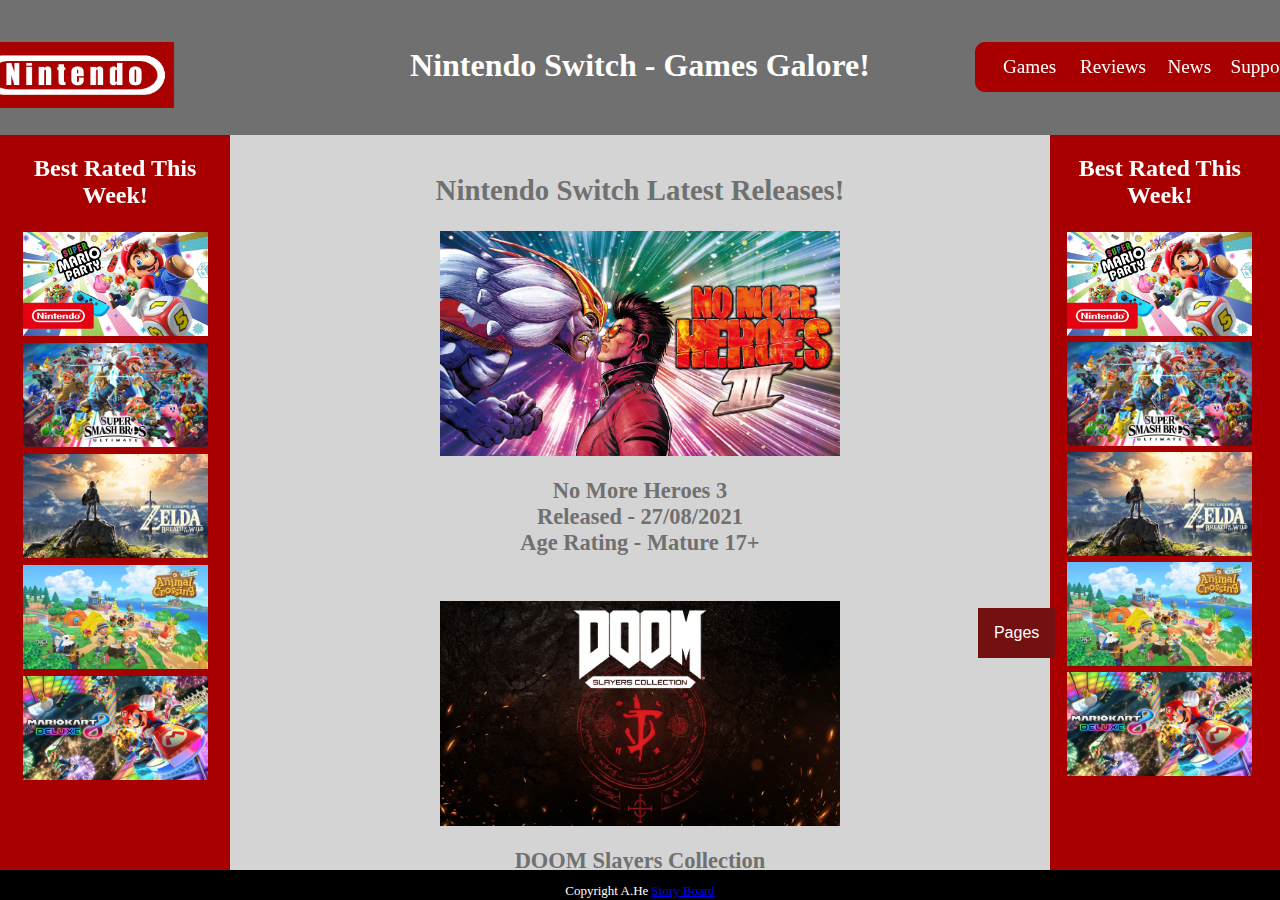
<file: index.html>
<!DOCTYPE html>
<html lang="en">
<head>
    <meta charset="UTF-8">
    <meta http-equiv="X-UA-Compatible" content="IE=edge">
    <meta name="viewport" content="width=device-width, initial-scale=1.0">
    <link rel="favicon icon" href="favicon.png" type="image/gif" sizes="16x16">
    <title>Nintendo Switch Games Galore!</title>
    <link rel="stylesheet" href="mystyle1.css">

<! --- header --->    
<body>
    <div class=wrapper>
        <div class="header">
            <center>
                <h1 id="title">Nintendo Switch - Games Galore!</h1>
            </center>
            <p>
                <a href="index.html">
                 <img src="logo.png" alt="" width=200px; id="logo">
                </a>

                <div class="pages">
                    <img src="pages.png" alt="" width=350px; id="pages">
                    <a href="GamesPage.html"><div class="Games">Games</div></a>
                    <a href="ReviewsPage.html"><div class="Reviews">Reviews</div></a>
                    <a href="NewsPage.html"><div class="News">News</div></a>
                    <a href="SupportPage.html"><div class="Support">Support</div></a>
                
                </div>
            </p>

            <div class="dropdown">
                <button id="myBtn" class="dropbtn">Pages</button>
                    <div id="myDropdown" class="dropdown-content">
                        <a href="index.html">Home</a>
                        <a href="GamesPage.html">Games</a>
                        <a href="ReviewsPage.html">Reviews</a>
                        <a href="NewsPage.html">News</a>
                        <a href="SupportPage.html">Support</a>
                    </div>

               <script>
                    document.getElementById("myBtn").onclick = function() {myFunction()};
                    
                    function myFunction() {
                    document.getElementById("myDropdown").classList.toggle("show");
                    }
                </script>      
        
            </div>

        </div>


        <! --- body --->
        <div class="body">
            <h2>Nintendo Switch Latest Releases!</h2>
            <img src="homeimages/nomoreheros.png" alt="" width=100px; class="center1">
            <h3>No More Heroes 3 <br> Released - 27/08/2021 <br> Age Rating - Mature 17+</h3>
            <br>
            <img src="homeimages/doom.png" alt="" width=100px; class="center1">
            <h3>DOOM Slayers Collection <br> Released - 19/08/2021 <br> Age Rating - Mature 17+</h3>
            <br>
            <img src="homeimages/neo.png" alt="" width=100px; class="center1">
            <h3>NEO: The World Ends with You <br> Released - 27/07/2021 <br> Age Rating - Teen 13+</h3>
            <br>
            <img src="homeimages/samurai.png" alt="" width=100px; class="center1">
            <h3>SAMURAI WARRIORS 5 <br> Released - 27/07/2021 <br> Age Rating - Teen 13+</h3>
            <br>
            <img src="homeimages/sword.png" alt="" width=100px; class="center1">
            <h3>The Legend of Zelda: Skyward Sword HD <br> Released - 16/07/2021 <br> Age Rating - Everyone 10+</h3>
            <br>
            <img src="homeimages/golf.png" alt="" width=100px; class="center1">
            <h3>Mario Golf: Super Rush <br> Released - 25/06/21 <br> Age Rating - Everyone 0+</h3><h2></h2>
            <a href="index.html">Back to Top</a>
            <h3></h3>
            <br>

        </div>


    <! --- sidebars --->
    <div class="leftside" >
        <center>
            <h2 >Best Rated This Week!</h2>
            <img src="sideimages/MarioParty.png" alt="" width="185px"; class="center2">
            <img src="sideimages/SuperSmash.png" alt="" width="185px"; class="center2">
            <img src="sideimages/Zelda.png" alt="" width="185px"; class="center2">
            <img src="sideimages/AnimalCrossing.png" alt="" width="185px"; class="center2">
            <img src="sideimages/MarioKart.png" alt="" width="185px"; class="center2">
        </center>
    </div>

    <div class="rightside">
        <center>
            <h2>Best Rated This Week!</h2> 
            <img src="sideimages/MarioParty.png" alt="" width="185px"; class="center2">
            <img src="sideimages/SuperSmash.png" alt="" width="185px"; class="center2">
            <img src="sideimages/Zelda.png" alt="" width="185px"; class="center2">
            <img src="sideimages/AnimalCrossing.png" alt="" width="185px"; class="center2">
            <img src="sideimages/MarioKart.png" alt="" width="185px"; class="center2">
        </center>
    </div>

<! --- footer --->
<div class="footer">
    <p>Copyright A.He <a href="storyboard.html">Story Board</a>
    </p>
</div>


</body>
</html>
</file>
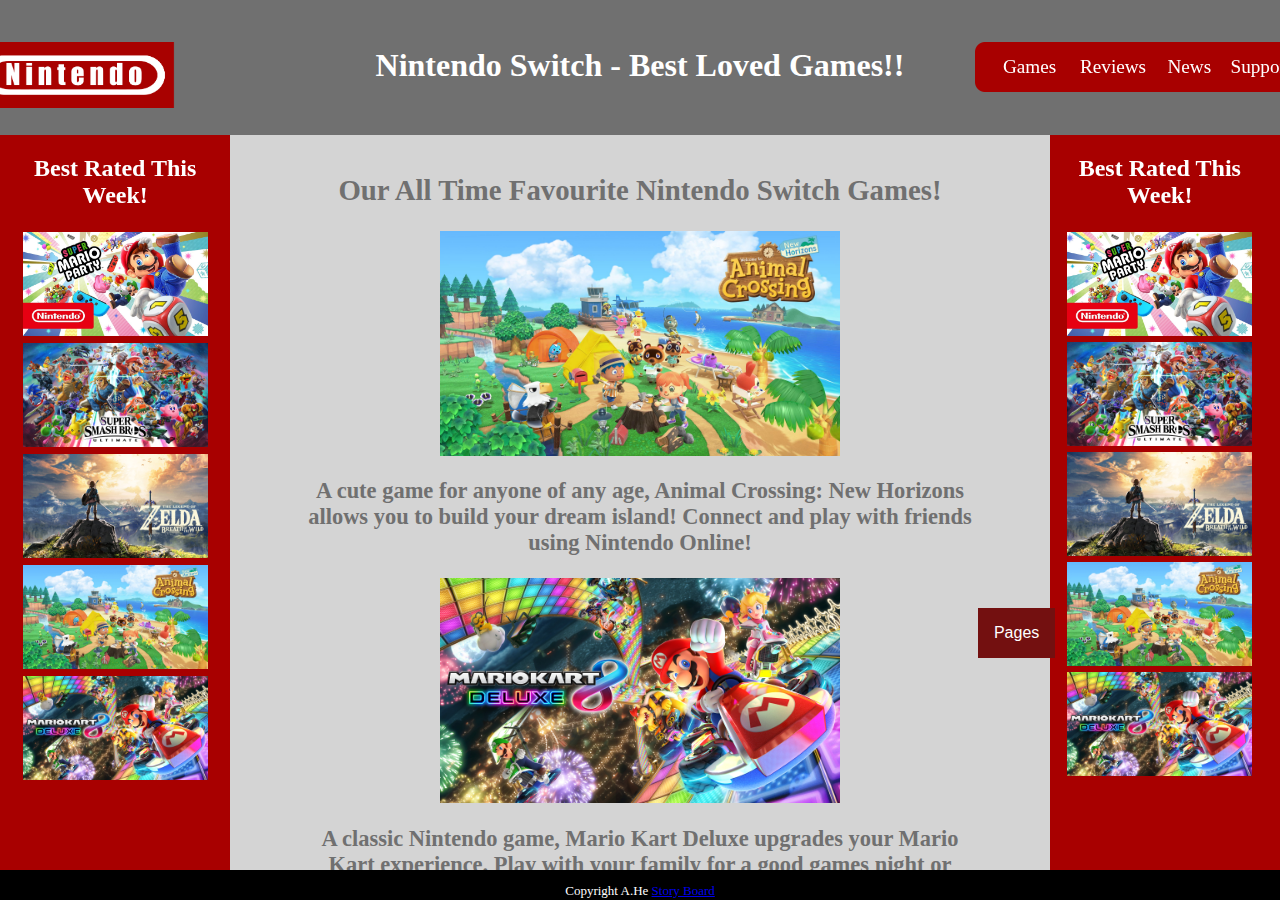
<file: GamesPage.html>
<!DOCTYPE html>
<html lang="en">
<head>
    <meta charset="UTF-8">
    <meta http-equiv="X-UA-Compatible" content="IE=edge">
    <meta name="viewport" content="width=device-width, initial-scale=1.0">
    <link rel="favicon icon" href="favicon.png" type="image/gif" sizes="16x16">
    <title>Nintendo Switch Games Galore!</title>
    <link rel="stylesheet" href="mystyle1.css">

<! --- header --->
<body>
    <div class=wrapper>
        <div class="header">
        <center>
            <h1 id="title">Nintendo Switch - Best Loved Games!!</h1>
        </center>
            <p>
                <a href="index.html">
                 <img src="logo.png" alt="" width=200px; id="logo">
                </a>

                <div class="pages">
                <img src="pages.png" alt="" width=350px; id="pages">
                    <a href="GamesPage.html"><div class="Games">Games</div></a>
                    <a href="ReviewsPage.html"><div class="Reviews">Reviews</div></a>
                    <a href="NewsPage.html"><div class="News">News</div></a>
                    <a href="SupportPage.html"><div class="Support">Support</div></a>
                
                </div>
            </p>

               <div class="dropdown">
                <button id="myBtn" class="dropbtn">Pages</button>
                    <div id="myDropdown" class="dropdown-content">
                        <a href="index.html">Home</a>
                        <a href="GamesPage.html">Games</a>
                        <a href="ReviewsPage.html">Reviews</a>
                        <a href="NewsPage.html">News</a>
                        <a href="SupportPage.html">Support</a>

                    </div>

                <script>
                    document.getElementById("myBtn").onclick = function() {myFunction()};
                    
                    function myFunction() {
                    document.getElementById("myDropdown").classList.toggle("show");
                    }
                </script>       
        
                </div>

        </div>


        <! --- body --->
        <div class="body">
            <h2>Our All Time Favourite Nintendo Switch Games!</h2>
            <img src="gameimages/AnimalCrossing.png" alt="" width=600px; class="center1">
            <h3>A cute game for anyone of any age, Animal Crossing: New Horizons allows you to build your dream island! Connect and play with friends using Nintendo Online!</h3>
            <img src="gameimages/MarioKart.png" alt="" width=600px; class="center1">
            <h3>A classic Nintendo game, Mario Kart Deluxe upgrades your Mario Kart experience. Play with your family for a good games night or compete in world championships!</h3>
            <img src="gameimages/MarioParty.png" alt="" width=600px; class="center1">
            <h3>A family-friendly online boardgame, Super Mario Party offers fun mini-games, quality family time and laughs all around with many different ways to play! </h3>
            <img src="gameimages/Zelda.png" alt="" width=600px; class="center1">
            <h3>Zelda: Breath of the Wild is an adventure game with amazing graphics! Help Link retrieve his memories and kill Calamity Ganon, restoring peace to Hyrule! </h3>
            <img src="gameimages/SuperSmash.png" alt="" width=600px; class="center1">
            <h3>It's everyone for themselves in Super Smash Bros Ultimate. Compete with family and friends in the ultimate tournament or collect spirits to fight the evil Galeem!</h3>
            
            <h2>Mini-Game!</h2>
            <button id="startgame" type="button">Start Game!</button>          
            <canvas id="myCanvas" width="480" height="320"></canvas>
            <script src="button.js"></script> 
            <h3>Press button to start, use arrow keys to move</h3>
            <script src="minigame.js"></script>
            <a href="GamesPage.html">Back to Top</a>
            <h3></h3>
            <br>
        
        </div>

    <! --- sidebars --->
    <div class="leftside" >
        <center>
            <h2 >Best Rated This Week!</h2>
            <img src="sideimages/MarioParty.png" alt="" width="185px"; class="center2">
            <img src="sideimages/SuperSmash.png" alt="" width="185px"; class="center2">
            <img src="sideimages/Zelda.png" alt="" width="185px"; class="center2">
            <img src="sideimages/AnimalCrossing.png" alt="" width="185px"; class="center2">
            <img src="sideimages/MarioKart.png" alt="" width="185px"; class="center2">
        </center>
    </div>

    <div class="rightside">
        <center>
            <h2>Best Rated This Week!</h2> 
            <img src="sideimages/MarioParty.png" alt="" width="185px"; class="center2">
            <img src="sideimages/SuperSmash.png" alt="" width="185px"; class="center2">
            <img src="sideimages/Zelda.png" alt="" width="185px"; class="center2">
            <img src="sideimages/AnimalCrossing.png" alt="" width="185px"; class="center2">
            <img src="sideimages/MarioKart.png" alt="" width="185px"; class="center2">
        </center>
    </div>

<! --- footer --->
<div class="footer">
    <p>Copyright A.He <a href="storyboard.html">Story Board</a>
    </p>
</div>

</body>
</html>
</file>
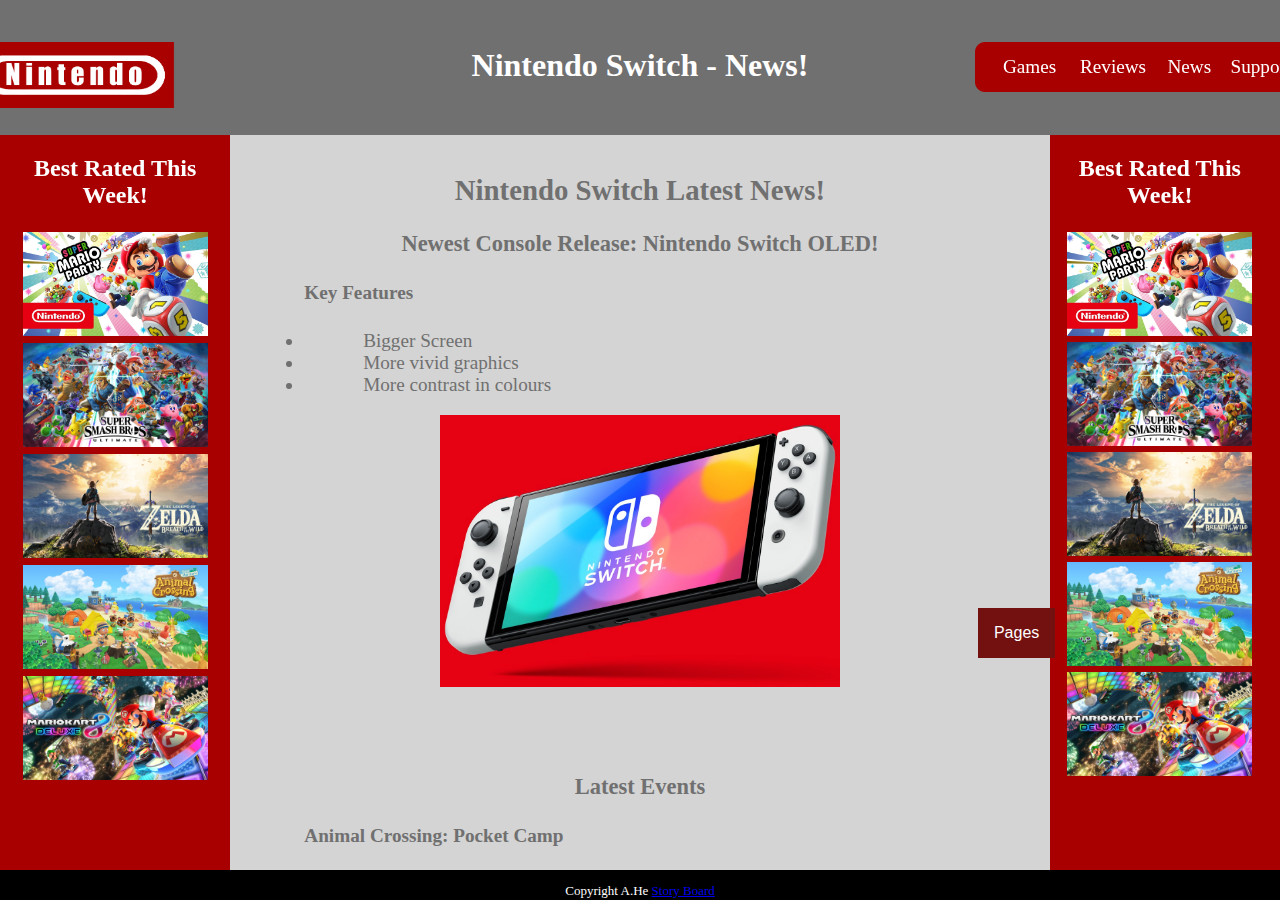
<file: NewsPage.html>
<!DOCTYPE html>
<html lang="en">
<head>
    <meta charset="UTF-8">
    <meta http-equiv="X-UA-Compatible" content="IE=edge">
    <meta name="viewport" content="width=device-width, initial-scale=1.0">
    <link rel="favicon icon" href="favicon.png" type="image/gif" sizes="16x16">
    <title>Nintendo Switch Games Galore!</title>
    <link rel="stylesheet" href="mystyle1.css">

<! --- header --->
<body>
    <div class=wrapper>
        <div class="header">
            <center>
                <h1 id="title">Nintendo Switch - News!</h1>
            </center>
            <p>
                <a href="index.html">
                    <img src="logo.png" alt="" width=200px; id="logo">
                </a>

                <div class="pages">
                    <img src="pages.png" alt="" width=350px; id="pages">
                    <a href="GamesPage.html"><div class="Games">Games</div></a>
                    <a href="ReviewsPage.html"><div class="Reviews">Reviews</div></a>
                    <a href="NewsPage.html"><div class="News">News</div></a>
                    <a href="SupportPage.html"><div class="Support">Support</div></a>
                
                </div>
            </p>

                <div class="dropdown">
                <button id="myBtn" class="dropbtn">Pages</button>
                <div id="myDropdown" class="dropdown-content">
                    <a href="index.html">Home</a>
                    <a href="GamesPage.html">Games</a>
                    <a href="ReviewsPage.html">Reviews</a>
                    <a href="NewsPage.html">News</a>
                    <a href="SupportPage.html">Support</a>

                </div>

               <script>
                    document.getElementById("myBtn").onclick = function() {myFunction()};
                    
                    function myFunction() {
                    document.getElementById("myDropdown").classList.toggle("show");
                    }
                </script>
                
                </div>

        </div>

        <! --- body --->
        <div class="body">
            <h2>Nintendo Switch Latest News!</h2>
            <h3>Newest Console Release: Nintendo Switch OLED!</h3>
            <h4>Key Features</h4>
            <ul>
                <li>Bigger Screen</li>
                <li>More vivid graphics</li>
                <li>More contrast in colours</li>
            </ul>
            <img src="newsimages/OLED.png" alt="" width=600px; class="center">
            
            <h3>Latest Events</h3>
            <h4>Animal Crossing: Pocket Camp</h4>
            <ul>
                <li>New Seasonal Event!/li>
                <li>New Autumn inspired items to collect</li>
                <li>Many rewards up for grabs!</li>
            </ul>
            <img src="newsimages/animalcrossingevent.png" alt="" width=600px; class="center">
             
            <h4>MarioKart Kamek Tour</h4>
            <ul>
                <li>New drivers, karts and gliders available!</li>
                <li>Compete with people from around the world!</li>
                <li>More tour gifts!</li>
            </ul>
            <img src="newsimages/mariokartevent.png" alt="" width=600px; class="center">
              
            <h4>Fire Emblem Heroes: Free Summoning Event</h4>
            <ul>
                <li>Pick any one of the four special- version Heroes for free!</li>
                <li>New AR filters and effects available!</li>
                <li>Who's going to join your army?</li>
            </ul>
            <img src="newsimages/legendsevent.png" alt="" width=600px; class="center">
            
            <a href="NewsPage.html">Back to Top</a>
              <h3></h3>
              <br>

        </div>

    <! --- sidebars --->
    <div class="leftside" >
        <center>
            <h2 >Best Rated This Week!</h2>
            <img src="sideimages/MarioParty.png" alt="" width="185px"; class="center2">
            <img src="sideimages/SuperSmash.png" alt="" width="185px"; class="center2">
            <img src="sideimages/Zelda.png" alt="" width="185px"; class="center2">
            <img src="sideimages/AnimalCrossing.png" alt="" width="185px"; class="center2">
            <img src="sideimages/MarioKart.png" alt="" width="185px"; class="center2">
        </center>
    </div>

    <div class="rightside">
        <center>
            <h2>Best Rated This Week!</h2> 
            <img src="sideimages/MarioParty.png" alt="" width="185px"; class="center2">
            <img src="sideimages/SuperSmash.png" alt="" width="185px"; class="center2">
            <img src="sideimages/Zelda.png" alt="" width="185px"; class="center2">
            <img src="sideimages/AnimalCrossing.png" alt="" width="185px"; class="center2">
            <img src="sideimages/MarioKart.png" alt="" width="185px"; class="center2">
        </center>
    </div>

    </div>

<! --- footer --->
        <div class="footer">
            <p>Copyright A.He <a href="storyboard.html"> Story Board</a></p>
        </div>
</body>
</html>
</file>
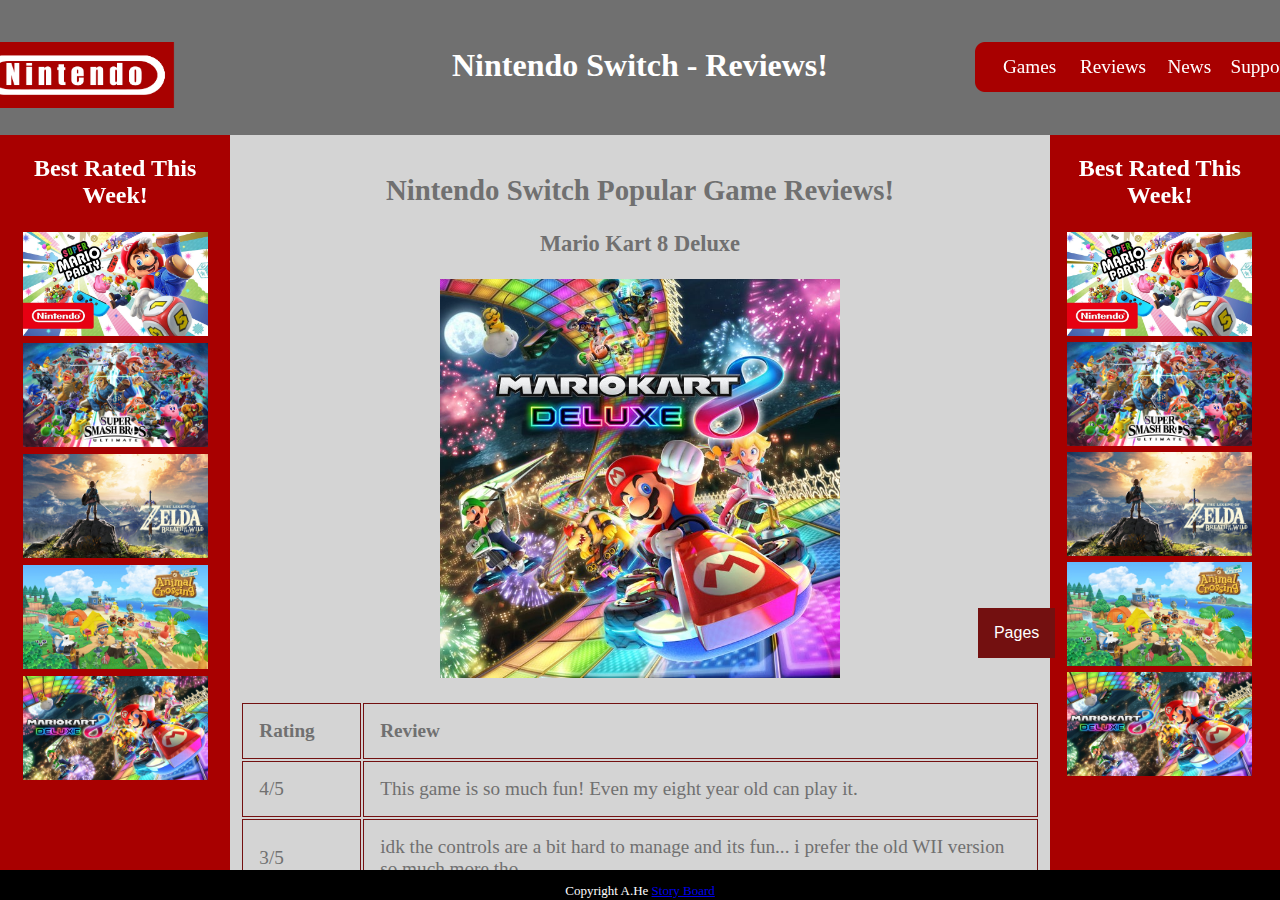
<file: ReviewsPage.html>
<!DOCTYPE html>
<html lang="en">
<head>
    <meta charset="UTF-8">
    <meta http-equiv="X-UA-Compatible" content="IE=edge">
    <meta name="viewport" content="width=device-width, initial-scale=1.0">
    <link rel="favicon icon" href="favicon.png" type="image/gif" sizes="16x16">
    <title>Nintendo Switch Games Galore!</title>
    <link rel="stylesheet" href="mystyle1.css">

<! --- header --->
<body>
    <div class=wrapper>
        <div class="header">
        <center>
            <h1 id="title">Nintendo Switch - Reviews!</h1>
        </center>
            <p>
                <a href="index.html">
                 <img src="logo.png" alt="" width=200px; id="logo">
                </a>

                <div class="pages">
                <img src="pages.png" alt="" width=350px; id="pages">
                    <a href="GamesPage.html"><div class="Games">Games</div></a>
                    <a href="ReviewsPage.html"><div class="Reviews">Reviews</div></a>
                    <a href="NewsPage.html"><div class="News">News</div></a>
                    <a href="SupportPage.html"><div class="Support">Support</div></a>
                
                </div>
            </p>

               <div class="dropdown">
                <button id="myBtn" class="dropbtn">Pages</button>
                    <div id="myDropdown" class="dropdown-content">
                        <a href="index.html">Home</a>
                        <a href="GamesPage.html">Games</a>
                        <a href="ReviewsPage.html">Reviews</a>
                        <a href="NewsPage.html">News</a>
                        <a href="SupportPage.html">Support</a>

                    </div>

                <script>
                    document.getElementById("myBtn").onclick = function() {myFunction()};
                    
                    function myFunction() {
                    document.getElementById("myDropdown").classList.toggle("show");
                    }
                </script>       
        
                </div>

        </div>


        <! --- body --->
        <div class="body">
            <h2>Nintendo Switch Popular Game Reviews!</h2>

            <h3>Mario Kart 8 Deluxe</h3>
            <img src="reviewimages/mariokarticon.png" alt="" width=600px; class="center1">
            <h3></h3>

            <table>
                <tr>
                  <th style="width: 15%;">Rating</th>
                  <th>Review</th>
                </tr>
                <tr>
                  <td>4/5</td>
                  <td>This game is so much fun! Even my eight year old can play it.</td>
                </tr>
                <tr>
                  <td>3/5</td>
                  <td>idk the controls are a bit hard to manage and its fun... i prefer the old WII version so much more tho</td>
                </tr>
                <tr>
                    <td>2/5</td>
                    <td>idk what all the hype is about</td>
                </tr>
                <tr>
                    <td>5/5</td>
                    <td>ALKFJSGHADSKJFG. BEST. GAME. EVER. AKFJHABELRKGHSE</td>
                </tr>
                <tr>
                    <td>3/5</td>
                    <td>eh</td>
                </tr>
                <tr>
                    <td>0/5</td>
                    <td>DISGUSTING AN ABSOLUTE DISGRACE TO THE MARIO KART SOCIETY WHO APPROVED OF THIS IT IS ABSOLUTELY DISGUSTING I WOULD LIKE TO SPEAK TO THE MANAGER.</td>
                </tr>
              </table>

            <h3>Super Smash Bros. Ultimate</h3>
            <img src="reviewimages/supersmashbrosicon.png" alt="" width="600px"; class="center1">
            <h3></h3>
            <table>
                <tr>
                  <th style="width: 15%;">Rating</th>
                  <th>Review</th>
                </tr>
                <tr>
                  <td>0/5</td>
                  <td>This game is so voilent I do not approve. I have banned my fifteen year old from playing this game, I suggest all responsible mothers do the same.</td>
                </tr>
                <tr>
                  <td>5/5</td>
                  <td>so fun to play with my mates. mum said it was too voilent and banned me from playing it tho so i play in secret</td>
                </tr>
                <tr>
                    <td>2/5</td>
                    <td>i dont like the characters</td>
                </tr>
                <tr>
                    <td>4/5</td>
                    <td>Its fun to play with friends :D</td>
                </tr>
                <tr>
                    <td>3/5</td>
                    <td>eh</td>
                </tr>
                <tr>
                    <td>1/5</td>
                    <td>it moves really quickly and i cant see whats happening</td>
                </tr>
            </table>

            <h3>Zelda: Breath of the Wild</h3>
            <img src="reviewimages/zeldaicon.png" alt="" width="600px"; class="center1">
            <h3></h3>
            <table>
                <tr>
                  <th style="width: 15%;">Rating</th>
                  <th>Review</th>
                </tr>
                <tr>
                  <td>4/5</td>
                  <td>fun and free, as all things should be</td>
                </tr>
                <tr>
                  <td>0/5</td>
                  <td>omg i keep dying its so boring</td>
                </tr>
                <tr>
                    <td>3/5</td>
                    <td>im pretty sure i missed a bunch of stuff... bit too free</td>
                </tr>
                <tr>
                    <td>5/5</td>
                    <td>OMG I AM SUCH A GOD AT THIS GAME I GOT THE PARAGLIDER AFTER THREE HOURS IM SO GOOD AT THIS GAME I SHOULD BECOME A PREOFESSIONAL GAMER</td>
                </tr>
                <tr>
                    <td>2/5</td>
                    <td>i got lost ten billion times aiyaleh</td>
                </tr>
                <tr>
                    <td>1/5</td>
                    <td>the goblin things are really scary...</td>
                </tr>
            </table>
            <a href="ReviewsPage.html">Back to Top</a>
            <h3></h3>
            <br>

        </div>


        <! --- sidebars --->
        <div class="leftside" >
            <center>
                <h2 >Best Rated This Week!</h2>
                <img src="sideimages/MarioParty.png" alt="" width="185px"; class="center2">
                <img src="sideimages/SuperSmash.png" alt="" width="185px"; class="center2">
                <img src="sideimages/Zelda.png" alt="" width="185px"; class="center2">
                <img src="sideimages/AnimalCrossing.png" alt="" width="185px"; class="center2">
                <img src="sideimages/MarioKart.png" alt="" width="185px"; class="center2">
            </center>
        </div>
    
        <div class="rightside">
            <center>
                <h2>Best Rated This Week!</h2> 
                <img src="sideimages/MarioParty.png" alt="" width="185px"; class="center2">
                <img src="sideimages/SuperSmash.png" alt="" width="185px"; class="center2">
                <img src="sideimages/Zelda.png" alt="" width="185px"; class="center2">
                <img src="sideimages/AnimalCrossing.png" alt="" width="185px"; class="center2">
                <img src="sideimages/MarioKart.png" alt="" width="185px"; class="center2">
            </center>
        </div>
    
        
        <! --- footer --->
        <div class="footer">
            <p>Copyright A.He <a href="storyboard.html"> Story Board</a></p>
        </div>
</body>
</html>
</file>
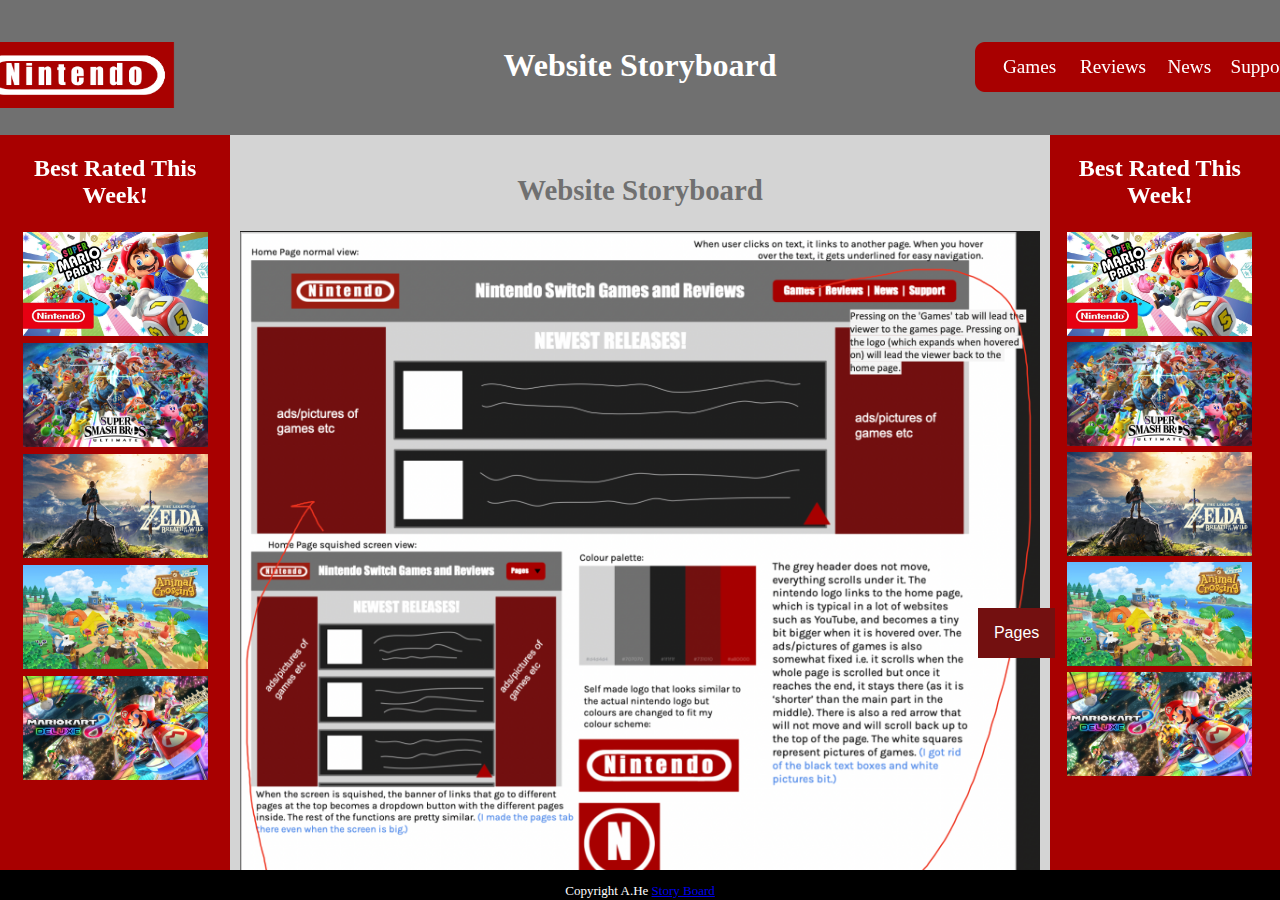
<file: storyboard.html>
<!DOCTYPE html>
<html lang="en">
<head>
    <meta charset="UTF-8">
    <meta http-equiv="X-UA-Compatible" content="IE=edge">
    <meta name="viewport" content="width=device-width, initial-scale=1.0">
    <link rel="favicon icon" href="favicon.png" type="image/gif" sizes="16x16">
    <title>Nintendo Switch Games Galore!</title>
    <link rel="stylesheet" href="mystyle1.css">

    <! --- header --->
    <body>
        <div class=wrapper>
            <div class="header">
            <center>
                <h1 id="title">Website Storyboard</h1>
            </center>
                <p>
                    <a href="index.html">
                     <img src="logo.png" alt="" width=200px; id="logo">
                    </a>
    
                    <div class="pages">
                    <img src="pages.png" alt="" width=350px; id="pages">
                        <a href="GamesPage.html"><div class="Games">Games</div></a>
                        <a href="ReviewsPage.html"><div class="Reviews">Reviews</div></a>
                        <a href="NewsPage.html"><div class="News">News</div></a>
                        <a href="SupportPage.html"><div class="Support">Support</div></a>
                    
                    </div>
                </p>
    
                   <div class="dropdown">
                    <button id="myBtn" class="dropbtn">Pages</button>
                        <div id="myDropdown" class="dropdown-content">
                            <a href="index.html">Home</a>
                            <a href="GamesPage.html">Games</a>
                            <a href="ReviewsPage.html">Reviews</a>
                            <a href="NewsPage.html">News</a>
                            <a href="SupportPage.html">Support</a>
    
                        </div>
    
                    <script>
                        document.getElementById("myBtn").onclick = function() {myFunction()};
                        
                        function myFunction() {
                        document.getElementById("myDropdown").classList.toggle("show");
                        }
                    </script>       
            
                    </div>
    
            </div>

        <! --- body --->
        <div class="body">
            <h2>Website Storyboard</h2>
            <img src="storyboard/storyboardpg1.png"alt="" width=800px; class="center3">
            <img src="storyboard/storyboardpg2.png" alt="" width="800px"; class="center3">
            <a href="storyboard.html">Back to Top</a>
            <h3></h3>
            <br>
        </div>


        <! --- sidebars --->
        <div class="leftside" >
            <center>
                <h2 >Best Rated This Week!</h2>
                <img src="sideimages/MarioParty.png" alt="" width="185px"; class="center2">
                <img src="sideimages/SuperSmash.png" alt="" width="185px"; class="center2">
                <img src="sideimages/Zelda.png" alt="" width="185px"; class="center2">
                <img src="sideimages/AnimalCrossing.png" alt="" width="185px"; class="center2">
                <img src="sideimages/MarioKart.png" alt="" width="185px"; class="center2">
            </center>
        </div>
    
        <div class="rightside">
            <center>
            <h2>Best Rated This Week!</h2> 
                <img src="sideimages/MarioParty.png" alt="" width="185px"; class="center2">
                <img src="sideimages/SuperSmash.png" alt="" width="185px"; class="center2">
                <img src="sideimages/Zelda.png" alt="" width="185px"; class="center2">
                <img src="sideimages/AnimalCrossing.png" alt="" width="185px"; class="center2">
                <img src="sideimages/MarioKart.png" alt="" width="185px"; class="center2">
            </center>
        </div>
    
    
    <! --- footer --->
    <div class="footer">
        <p>Copyright A.He <a href="url">Story Board</a></p>
    </div>
    
</body>
</html>
</file>
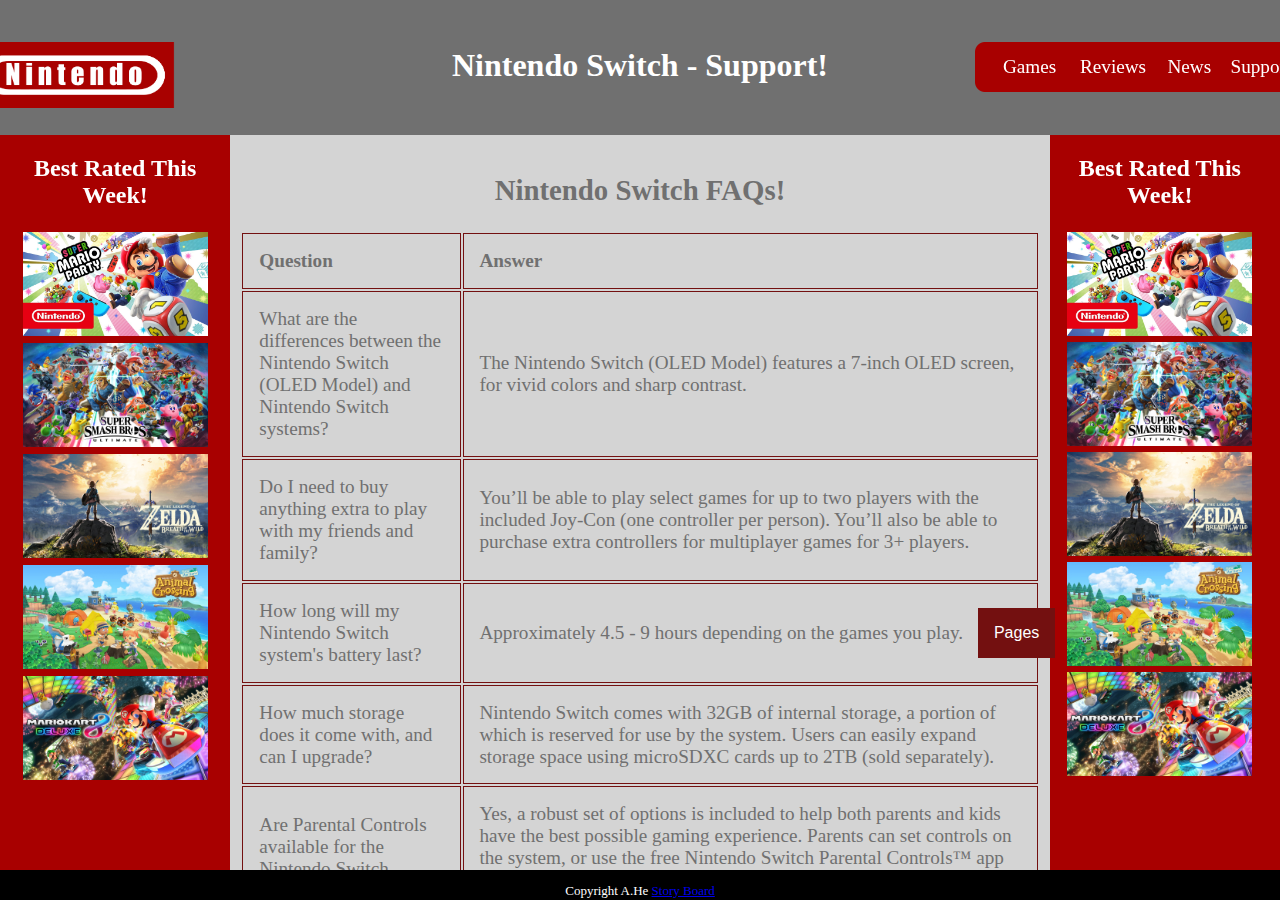
<file: SupportPage.html>
<!DOCTYPE html>
<html lang="en">
<head>
    <meta charset="UTF-8">
    <meta http-equiv="X-UA-Compatible" content="IE=edge">
    <meta name="viewport" content="width=device-width, initial-scale=1.0">
    <link rel="favicon icon" href="favicon.png" type="image/gif" sizes="16x16">
    <title>Nintendo Switch Games Galore!</title>
    <link rel="stylesheet" href="mystyle1.css">

<! --- header --->
<body>
    <div class=wrapper>
        <div class="header">
            <center>
                <h1 id="title">Nintendo Switch - Support!</h1>
            </center>
            <p>
                <a href="index.html">
                 <img src="logo.png" alt="" width=200px; id="logo">
                </a>

                <div class="pages">
                    <img src="pages.png" alt="" width=350px; id="pages">
                    <a href="GamesPage.html"><div class="Games">Games</div></a>
                    <a href="ReviewsPage.html"><div class="Reviews">Reviews</div></a>
                    <a href="NewsPage.html"><div class="News">News</div></a>
                    <a href="SupportPage.html"><div class="Support">Support</div></a>
                </div>
            </p>

               <div class="dropdown">
                <button id="myBtn" class="dropbtn">Pages</button>
                <div id="myDropdown" class="dropdown-content">
                    <a href="index.html">Home</a>
                    <a href="GamesPage.html">Games</a>
                    <a href="ReviewsPage.html">Reviews</a>
                    <a href="NewsPage.html">News</a>
                    <a href="SupportPage.html">Support</a>

                </div>

               <script>
                    document.getElementById("myBtn").onclick = function() {myFunction()};
                    
                    function myFunction() {
                    document.getElementById("myDropdown").classList.toggle("show");
                    }
                </script>
                
              </div>

        </div>

        
        <! --- body --->
        <div class="body">
            <h2>Nintendo Switch FAQs!</h2>
            <table>
                <tr>
                  <th>Question</th>
                  <th>Answer</th>
                  
                </tr>
                <tr>
                  <td>What are the differences between the Nintendo Switch (OLED Model) and Nintendo Switch systems?</td>
                  <td>The Nintendo Switch (OLED Model) features a 7-inch OLED screen, for vivid colors and sharp contrast.</td>
                </tr>
                <tr>
                  <td>Do I need to buy anything extra to play with my friends and family?</td>
                  <td>You’ll be able to play select games for up to two players with the included Joy-Con (one controller per person). You’ll also be able to purchase extra controllers for multiplayer games for 3+ players.</td>
                </tr>
                <tr>
                    <td>How long will my Nintendo Switch system's battery last?</td>
                    <td>Approximately 4.5 - 9 hours depending on the games you play.</td>
                </tr>
                <tr>
                    <td>How much storage does it come with, and can I upgrade?</td>
                    <td>Nintendo Switch comes with 32GB of internal storage, a portion of which is reserved for use by the system. Users can easily expand storage space using microSDXC cards up to 2TB (sold separately).</td>
                </tr>
                <tr>
                    <td>Are Parental Controls available for the Nintendo Switch family of systems?</td>
                    <td>Yes, a robust set of options is included to help both parents and kids have the best possible gaming experience. Parents can set controls on the system, or use the free Nintendo Switch Parental Controls™ app to set restrictions on games and purchases, monitor gaming time, and more</td>
                </tr>
                <tr>
                    <td>What is Nintendo Switch Online?</td>
                    <td>Nintendo Switch Online is a paid membership that allows access to additional features, including online play, a library of classic NES™ and Super NES™ games with added online play, save data cloud backup, and a smartphone app. Nintendo Switch Online members also gain access to exclusive special offers, like in-game gear and physical products.</td>
                </tr>
                <tr>
                    <td>Where can I buy games? </td>
                    <td>Games will be available in both physical and digital formats at select retail stores. You’ll also be able to browse, buy, and download games right from the Nintendo eShop on your system or from the game store on Nintendo.com for ultimate convenience.</td>
                </tr>
                <tr>
                    <td>Can I watch movies or browse the web on Nintendo Switch?</td>
                    <td>The Nintendo Switch family of systems is first and foremost a dedicated video game platform. Hulu and YouTube are available on Nintendo eShop for Nintendo Switch.                    </td>
                </tr>
                <tr>
                    <td>Can I use my amiibo accessories?                    </td>
                    <td>Yes, you can use amiibo™ accessories in compatible games. The ability to scan amiibo figures and cards is built into the right Joy-Con and Nintendo Switch Pro Controller.                    </td>
                </tr>
                <tr>
                    <td>Can I earn My Nintendo™ points on Nintendo Switch games?
                    </td>
                    <td>Yes, you can earn points in many ways, including by purchasing games. You can then redeem those points for digital rewards or discounts.</td>
                </tr>
              </table>
              <a href="SupportPage.html">Back to Top</a>
              <h3></h3>
              <br>

        </div>


    <! --- sidebars --->
    <div class="leftside" >
        <center>
            <h2 >Best Rated This Week!</h2>
            <img src="sideimages/MarioParty.png" alt="" width="185px"; class="center2">
            <img src="sideimages/SuperSmash.png" alt="" width="185px"; class="center2">
            <img src="sideimages/Zelda.png" alt="" width="185px"; class="center2">
            <img src="sideimages/AnimalCrossing.png" alt="" width="185px"; class="center2">
            <img src="sideimages/MarioKart.png" alt="" width="185px"; class="center2">
        </center>
    </div>

    <div class="rightside">
        <center>
            <h2>Best Rated This Week!</h2> 
            <img src="sideimages/MarioParty.png" alt="" width="185px"; class="center2">
            <img src="sideimages/SuperSmash.png" alt="" width="185px"; class="center2">
            <img src="sideimages/Zelda.png" alt="" width="185px"; class="center2">
            <img src="sideimages/AnimalCrossing.png" alt="" width="185px"; class="center2">
            <img src="sideimages/MarioKart.png" alt="" width="185px"; class="center2">
        </center>
    </div>

<! --- footer --->
<div class="footer">
    <p>Copyright A.He <a href="storyboard.html">Story Board</a>
    </p>
</div>


</body>
</html>
</file>
<file: mystyle1.css>
body {
    background-color: #d4d4d4;
    font-family: 'Impact';
    color: rgb(255, 255, 255);
    margin :0;
}

h1 {
    color: white;
    text-align: center;
    margin-top: 6%;
}

#title {
    text-align: center;
}


#logo:hover {
transform: scale(1.1);
}

#logo {
    position: fixed;
    margin-top: -6.2%;
    margin-left: 1.5%;
}

.Games {
    position: absolute;
    margin-top: -11.6%;
    margin-left: 8%;
    color: white;
}

#Games:hover {
    text-decoration: underline;    
    text-decoration-color: white;
}

.Reviews {
    position: absolute;
    margin-top: -11.6%;
    margin-left: 30%;
    color: white;
}
#Reviews:hover {
    text-decoration: underline;    
    text-decoration-color: white;
    }

.News {
    position: absolute;
    margin-top: -11.6%;
    margin-left: 55%;   
    color: white;

}
#News:hover {
    text-decoration: underline;    
    text-decoration-color: white;
    }

.Support {
    position: absolute;
    margin-top: -11.6%;
    margin-left: 73%;
    color: white;

}
#Support:hover {
    text-decoration: underline;    
    text-decoration-color: white;
    }

.pages {
    position: relative;
    color: white;
    font-size: larger;
    display: inline;
    margin-left: 1020px;
    margin-top: -7%;
}

.dropbtn {
    background-color: #731010;
    font-family: Impact, Haettenschweiler, 'Arial Narrow Bold', sans-serif;
    color: white;
    padding: 16px;
    font-size: 16px;
    border: none;
    cursor: pointer;
  }
  
  .dropbtn:hover {
    background-color: #a80000;
    ;
  }
  
.dropdown {
    position: fixed;
    display: inline-block;
    margin-top: 48%;
    margin-left: 75%;
  }
  
.dropdown-content {
    display: none;
    position: absolute;
    background-color:#a80000;
    min-width: 160px;
    overflow: auto;
    box-shadow: 0px 8px 16px 0px rgba(0,0,0,0.2);
  }
  
.dropdown-content a {
    color: white;
    padding: 12px 16px;
    text-decoration: none;
    display: block;
    bottom: 100%;

  }
  
a:hover .dropdown-content  {
      display: block;
      bottom: 100%;
    }
 
.dropdown-content {
        background-color: #a80000;
        bottom: 100%;
    }
  
.show {
      display:block;
    }
    
    
table {
    padding-bottom: 5%;
}

td, th {
        border: 1px solid #731010;
        text-align: left;
        padding: 2%;
        
      }

h2 {
    text-align: center;
}

h3 {
    text-align: center;
    padding-left: 8%;
    padding-right: 8%;
}
canvas { 
    background:#707070; 
    display: block; 
    margin: 0 auto; 
    margin-top: 2%;
}

h4 {
    padding-left: 8%;
}


ul {
    padding-left: 8%;
}

li {
    padding-left: 8%;
}

.center {
    display: block;
    margin-left: auto;
    margin-right: auto;
    width: 50%;
    padding-bottom: 8%;
  }

.center1 {
    display: block;
    margin-left: auto;
    margin-right: auto;
    width: 50%;
  }

.center2 {
    padding-top: 1.5%;
    padding-bottom: 1.5%;
    display: block;    
    margin-left: auto;
    margin-right: auto;
}
.center3 {
    display: block;
    margin-left: auto;
    margin-right: auto;
}
.wrapper {
    display : grid;
    grid-template-columns :  18vw 64vw 18vw ;
    grid-template-rows: 15vh 85vh;
    grid-template-areas: "banner banner banner" "nav body side" ;
}

.header {
    grid-area : banner;
    background-color: #707070;
    display : grid;
    place-content: center;
}

.body {
    color: #707070;
    font-size: larger;
}

.leftside {
    grid-area : nav;
    background-color: #a80000;
    text-align: center;
    
}
.rightside {
    grid-area : side;
    background-color: #a80000;
    padding-left : 10px;
    padding-right: 20px;
    
}
.body {
    grid-area : body;
    background-color: #d4d4d4;
    overflow : auto;
    padding-left : 10px;
    padding-right : 10px;
    padding-top: 15px;

}

.footer {
    position: fixed;
    left: 0;
    bottom: 0;
    width: 100%;
    height: 30px;
    background-color: rgb(0, 0, 0);
    color: white;
    text-align: center;
    font-size: small;
  }



button {
    background-color: #731010;
    color: white;
    font-family: Impact, Haettenschweiler, 'Arial Narrow Bold', sans-serif;
    margin-left: 23.2%;
    margin-top: -8%;

}
</file>
